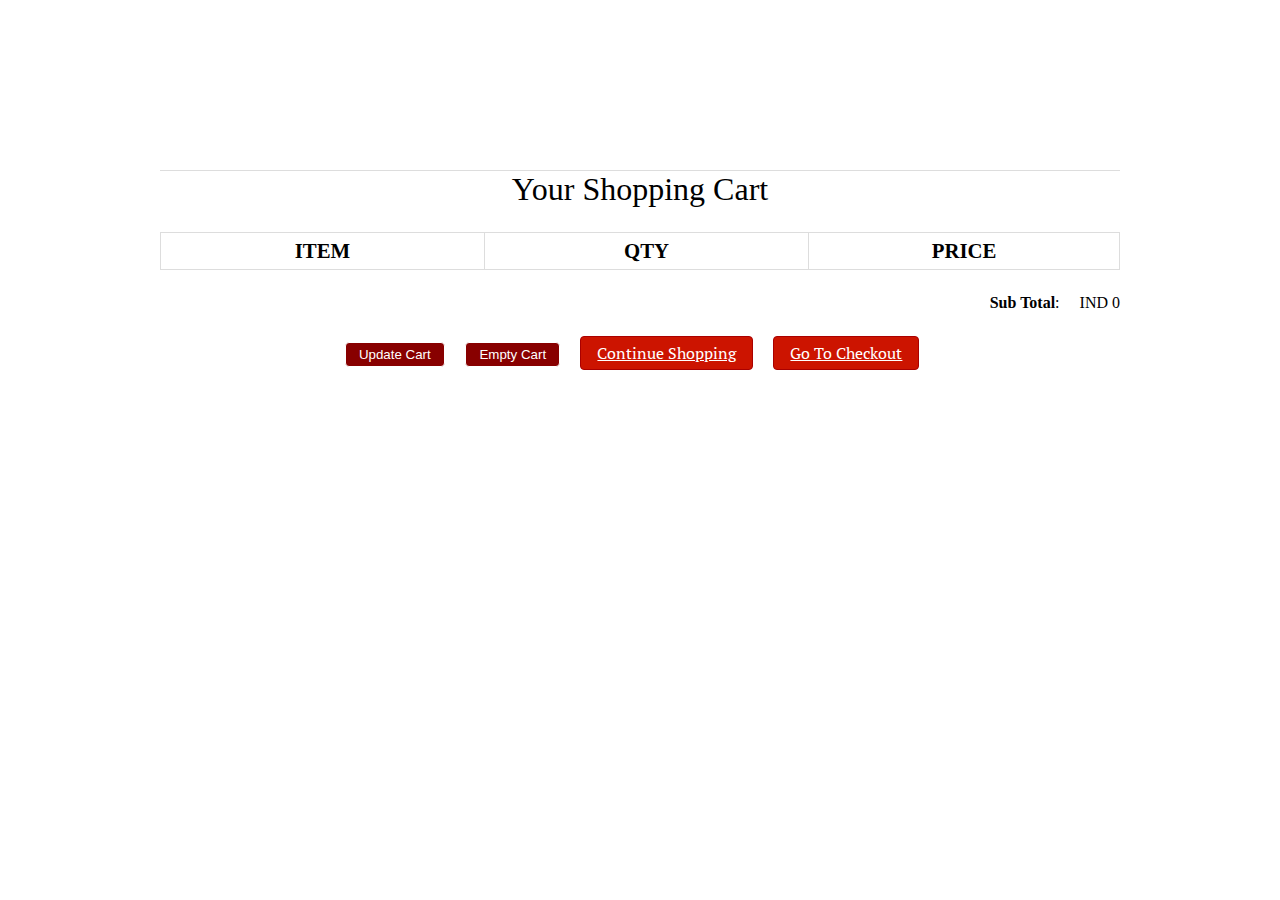
<file: cart.html>
<!DOCTYPE html>
<html>
<head>
<title>Your Cart Here</title>
<meta charset="utf-8" />
<link rel="stylesheet" href="style.css" media="screen" type="text/css" />
<script type="text/javascript" src="http://ajax.googleapis.com/ajax/libs/jquery/2.0.3/jquery.min.js"></script>
<script type="text/javascript" src="jquery.store.js"></script>
</head>

<body>

<div id="site">
	<header id="masthead">
		<h1></h1>
	</header>
	<div id="content">
		<h1>Your Shopping Cart</h1>
		<form id="shopping-cart" action="cart.html" method="post">
			<table class="shopping-cart">
			  <thead>
				<tr>
					<th scope="col">Item</th>
					<th scope="col">Qty</th>
					<th scope="col" colspan="2">Price</th>
				</tr>
			  </thead>
			  <tbody>
			  
			  </tbody>
			</table>
			<p id="sub-total">
				<strong>Sub Total</strong>: <span id="stotal"></span>
			</p>
			<ul id="shopping-cart-actions">
				<li>
					<input type="submit" name="update" id="update-cart" class="btn" value="Update Cart" />
				</li>
				<li>
					<input type="submit" name="delete" id="empty-cart" class="btn" value="Empty Cart" />
				</li>
				<li>
					<a href="index.html" class="btn">Continue Shopping</a>
				</li>
				<li>
					<a href="checkout.html" class="btn">Go To Checkout</a>
				</li>
			</ul>
		</form>
	</div>
	
	

</div>


</body>
</html>
</file>
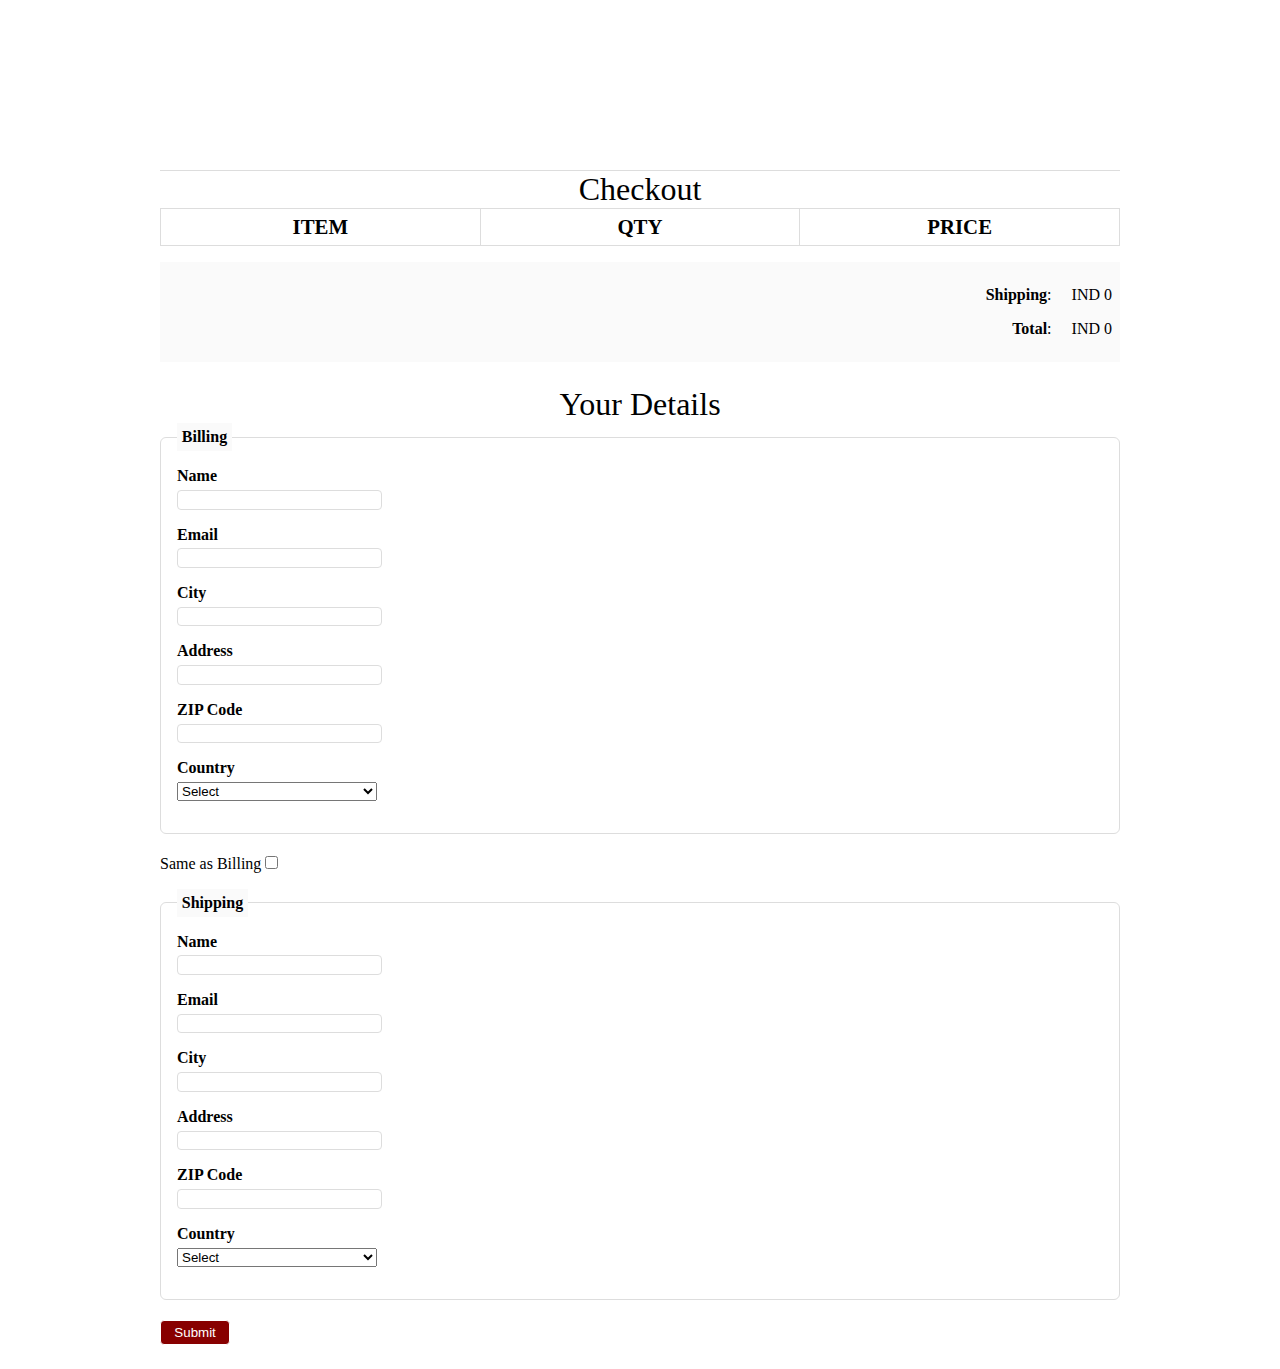
<file: checkout.html>
<!DOCTYPE html>
<html>
<head>
<title>Checkout</title>
<meta charset="utf-8" />
<link rel="stylesheet" href="style.css" media="screen" type="text/css" />
<script type="text/javascript" src="http://ajax.googleapis.com/ajax/libs/jquery/2.0.3/jquery.min.js"></script>
<script type="text/javascript" src="jquery.store.js"></script>
</head>

<body id="checkout-page">

<div id="site">
	<header id="masthead">
		<h1></h1>
	</header>
	<div id="content">
		<h1>Checkout</h1>
			<table id="checkout-cart" class="shopping-cart">
			  <thead>
				<tr>
					<th scope="col">Item</th>
					<th scope="col">Qty</th>
					<th scope="col">Price</th>
				</tr>
			  </thead>
			  <tbody>
			  
			  </tbody>
			</table>
		 <div id="pricing">
			
			<p id="shipping">
				<strong>Shipping</strong>: <span id="sshipping"></span>
			</p>
			
			<p id="sub-total">
				<strong>Total</strong>: <span id="stotal"></span>
			</p>
		 </div>
		 
		 <form action="order.html" method="post" id="checkout-order-form">
		 	<h2>Your Details</h2>
		 	
		 	<fieldset id="fieldset-billing">
		 		<legend>Billing</legend>
		 		<div>
		 			<label for="name">Name</label>
		 			<input type="text" name="name" id="name" data-type="string" data-message="This field cannot be empty" />
		 		</div>
		 		<div>
		 			<label for="email">Email</label>
		 			<input type="text" name="email" id="email" data-type="expression" data-message="Not a valid email address" />
		 		</div>
		 		<div>
		 			<label for="city">City</label>
		 			<input type="text" name="city" id="city" data-type="string" data-message="This field cannot be empty" />
		 		</div>
		 		<div>
		 			<label for="address">Address</label>
		 			<input type="text" name="address" id="address" data-type="string" data-message="This field cannot be empty" />
		 		</div>
		 		<div>
		 			<label for="zip">ZIP Code</label>
		 			<input type="text" name="zip" id="zip" data-type="string" data-message="This field cannot be empty" />
		 		</div>
		 		<div>
		 			<label for="country">Country</label>
		 			<select name="country" id="country" data-type="string" data-message="This field cannot be empty">
		 				<option value="">Select</option>
		 				<option value="De">Denmark</option>
		 				<option value="IN">India</option>
 						<option value="US">USA</option>
                                                 <option value="CA">CANADA</option>
		 			</select>
		 		</div>
		 	</fieldset>
		 	
		 	<div id="shipping-same">Same as Billing <input type="checkbox" id="same-as-billing" value=""/></div>
		 	
		 	<fieldset id="fieldset-shipping">
		 		
		 		<legend>Shipping</legend>
		 		
		 		<div>
		 			<label for="sname">Name</label>
		 			<input type="text" name="sname" id="sname" data-type="string" data-message="This field cannot be empty" />
		 		</div>
		 		<div>
		 			<label for="semail">Email</label>
		 			<input type="text" name="semail" id="semail" data-type="expression" data-message="Not a valid email address" />
		 		</div>
		 		<div>
		 			<label for="scity">City</label>
		 			<input type="text" name="scity" id="scity" data-type="string" data-message="This field cannot be empty" />
		 		</div>
		 		<div>
		 			<label for="saddress">Address</label>
		 			<input type="text" name="saddress" id="saddress" data-type="string" data-message="This field cannot be empty" />
		 		</div>
		 		<div>
		 			<label for="szip">ZIP Code</label>
		 			<input type="text" name="szip" id="szip" data-type="string" data-message="This field cannot be empty" />
		 		</div>
		 		<div>
		 			<label for="scountry">Country</label>
		 			<select name="scountry" id="scountry" data-type="string" data-message="This field cannot be empty">
		 				<option value="">Select</option>
		 				<option value="De">Denmark</option>
		 				<option value="IN">India</option>
                                                       <option value="US">USA</option>
                                                 <option value="CA">CANADA</option>
		 			</select>
		 		</div>
		 	</fieldset>
		 	
		 	<p><input type="submit" id="submit-order" value="Submit" class="btn" /></p>
		 
		 </form>
	</div>
	
	

</div>



</body>
</html>
</file>
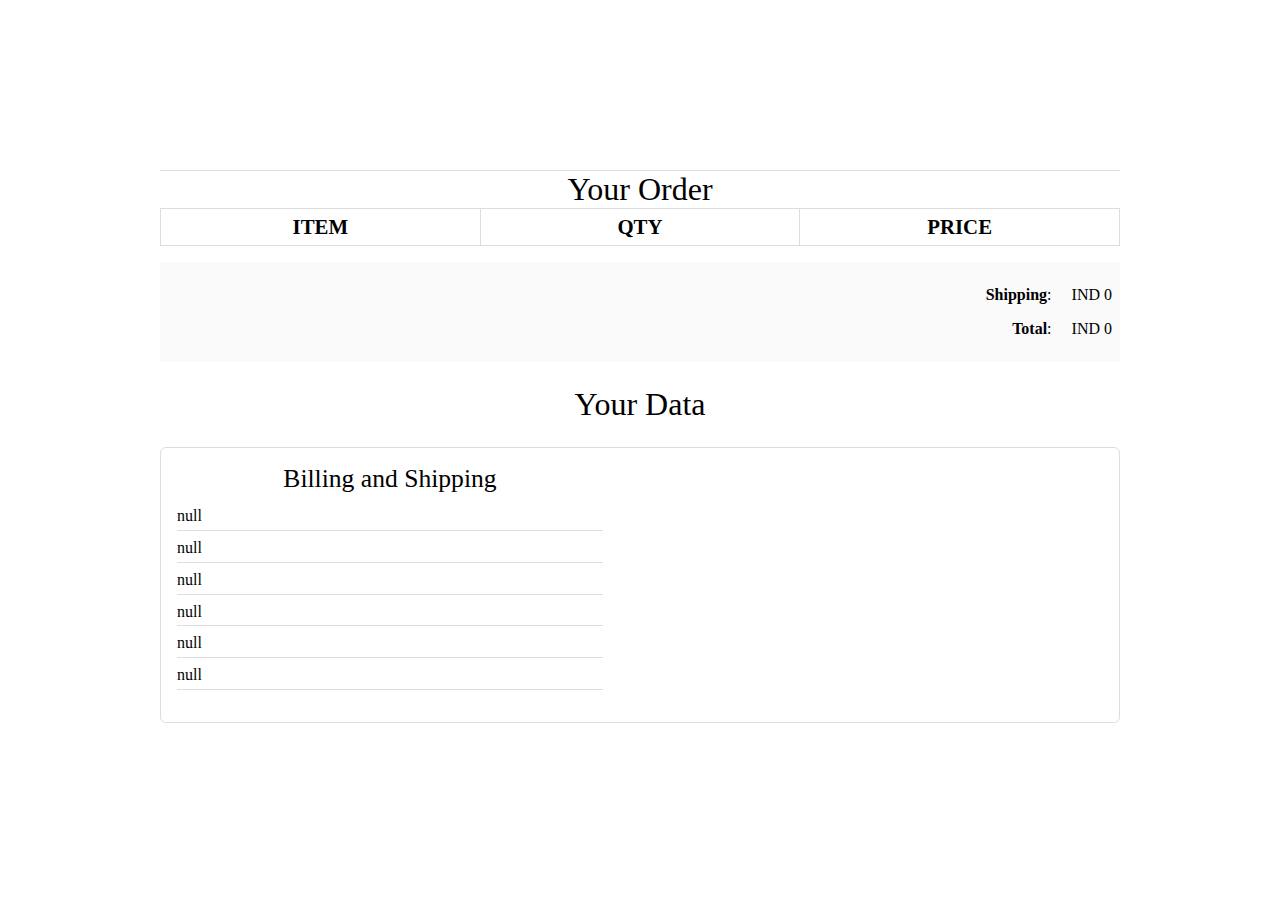
<file: order.html>
<!DOCTYPE html>
<html>
<head>
<title>Your Order</title>
<meta charset="utf-8" />
<link rel="stylesheet" href="style.css" media="screen" type="text/css" />
<script type="text/javascript" src="http://ajax.googleapis.com/ajax/libs/jquery/2.0.3/jquery.min.js"></script>
<script type="text/javascript" src="jquery.store.js"></script>
</head>

<body id="checkout-page">

<div id="site">
	<header id="masthead">
		<h1></h1>
	</header>
	<div id="content">
		<h1>Your Order</h1>
			<table id="checkout-cart" class="shopping-cart">
			  <thead>
				<tr>
					<th scope="col">Item</th>
					<th scope="col">Qty</th>
					<th scope="col">Price</th>
				</tr>
			  </thead>
			  <tbody>
			  
			  </tbody>
			</table>
		 <div id="pricing">
			
			<p id="shipping">
				<strong>Shipping</strong>: <span id="sshipping"></span>
			</p>
			
			<p id="sub-total">
				<strong>Total</strong>: <span id="stotal"></span>
			</p>
		 </div>
		 
		 <div id="user-details">
		 	<h2>Your Data</h2>
		 	<div id="user-details-content"></div>
		 </div>
		 
		 
		 
		 
<form id="paypal-form" action="" method="post">
	<input type="hidden" name="cmd" value="_cart" />
	<input type="hidden" name="upload" value="1" />
	<input type="hidden" name="business" value="" />
	<input type="hidden" name="currency_code" value="" />
</form> 
	</div>
</div>

</body>
</html>
</file>
<file: style.css>
@import url(http://fonts.googleapis.com/css?family=PT+Serif:400,700,400italic);
/* $itemGrow: 1.2; */
/* $duration: 250ms; */
*{
	margin:0;
	padding: 0;
}
#nav-bar
{
	position:sticky;
	top: 0;
	z-index: 10;
}

/* background color to the top navigation bar */
.topnav 
{
  	overflow: hidden;
}
.topnav a 
{
  float: left;
  display: block;
  color: black;
  text-align: center;
  padding: 26px 16px;
  text-decoration: none;
  font-size: 17px;
 
}

.topnav a:hover {
  background-color: white;
  color: black;
}
.topnav a.active {
  background-color: grey;
  
}

.navbarNav ul .li
{
	color: white;
	background-color: black;
}

.topnav a 
{
  	background-color: white;
	font-size: 25px;
  
}
.navbar-brand img
{
	height:100px;
	padding-left:0;
	
}

.navbar-nav li
{
	padding: 0 10px;
}

.navbar-nav li a
{
	float: right;
	text-align: left;
	font-size: 20px;
	background-color: grey;
}
#nav-bar ul li a:hover
{
	color:#007bffd8!important;
}
.navbar
{
	background-color: gray;
	margin-bottom: 10px;
}
.navbar-toggler
{
	border: none;	
}
.navbar-link
{
	color:#555!important;
	font-weight:600;
	font-size:16px;
}
#Slider
{	
	width: auto;
	height: 10px;;
}
/*    product images   */
.featured-categories
{
	margin: 50px 0;	
}
.featured-categories img
{
	width: 100%;
	padding: 20px 0;
	transition: 1s;
	cursor: pointer;
	height: 240px;
}

.featured-categories img:hover
{
	transform: scale(1.1)
}

/*---on sale---*/
.title-box
{
	background: grey;
	color: #fff;
	width: 180px;
	padding: 4px 10px;
	height: 40px;
	margin-bottom: 30px;
	display: flex;
	margin-top: 70px;
}



.title-box h2
{
	font-size: 24px;	
}
.title-box::after
{
	content: '';
	border-top: 40px gray;
	border-right: 50px solid transparent;
	position: absolute;
	display: flex;
	margin-top: -4px;
	margin-left: 170px;
}

h1, h2, h3, h4, h5, h6 {
	font-weight: normal;
	font-size: 50%;
}

#site {
	max-width: 960px;
	margin: 0 auto;
	padding: 0 1em;
}

.product-top img
{
	width: 100%;
	height: 300px;
}
.overlay-right
{
	display: block;
	opacity: 0;
	position: absolute;
	top: 10%;
	margin-left: 0;
	width: 70px;
	margin-bottom: 5%;
	margin-top: 5%;
	
}
.overlay-right .fa
{
	cursor: pointer;
	background-color: #fff;
	color: #000;
	height: 35px;
	width: 35px;
	font-size: 20px;
	padding: 7px;
	margin-bottom: 5%;
	margin-top: 10px;;	 
}
.overlay-right .btn-secondary
{
	background: none !important;
	border: none !important;
	box-shadow: none !important;
}
.product-top:hover .overlay-right
{
	opacity: 1;
	margin-left: 5%;
	transition: 0.5s;
}
.product-bottom h3
{
	font-size: 28px;
	padding-bottom: 10px; 
}

#masthead {
	margin-top: 3em;
	padding: 2em 0 0.5em 0;
	border-bottom: 1px solid #ddd;
}

#masthead h1 {
	margin: 0;
	font-size: 3.5em;
	overflow: hidden;
	padding-left: 85px;
	min-height: 82px;
	line-height: 2.3;
}
.tagline {
	float: right;
	color: gray;
	font-size: 14px;
	padding-top: 3.5em;
}

#products ul {
	margin: 1.5em 0;
	padding: 0;
	list-style: none;
	overflow: hidden;
}

#products li {
	float: left;
	width: 31%;
	margin: 0 1%;
	display: block;
}

.product-image {
	width: 100%;
	padding: 20px 0;
	transition: 1s;
	cursor: pointer;
	height: 300px;
	overflow: hidden;
	
}

.product-description {
	color: black;
	border-radius: 5px;
}

.product-name {
	text-align: center;
	color: black;
	margin: 0;
	font-size: 1.4em;	
	text-transform: uppercase;
	letter-spacing: 0.1em;
}

.product-price {
	width: 2.7em;
	height: 2em;
	font-size: 1.7em;
	text-align: center;
	margin-left: 90px;
	background: #fff;
	color: black;
	
}

form.add-to-cart div
{
	text-align: center;
	color: black;
}

form.add-to-cart p 
{
	text-align: center;	
	color: gray;
}

form.add-to-cart p .btn
{
	text-align: center;	
	color: white;
	background: red;
	margin-bottom: 40px;
}


form input.qty {
	width: 60px;
	border: 2px solid #eee;
	font: 1.5em 'PT Serif', serif;
	background: #f9f9f9;
	color: #000;
	border-radius: 3px;
	margin-left: 0.4em;
	
}

.btn{
	display: inline-block;
	background: #800;
	color: white;	
	padding: 0.3em 1em;
	text-align: center;
	border-radius: 4px;
	border: 1px solid white;
}
 a.btn {
	display: inline-block;
	background: #cc1400;
	color: #fff;
	font: 1em 'PT Serif', serif;
	padding: 0.3em 1em;
	text-align: center;
	border-radius: 4px;
	border: 1px solid #a00;
}

#slider
{
	width: 100%;
}

#about
{
	padding-top: 50px;
	padding-bottom: 50px;
	color:#555;
}
#about .btn
{
	margin-top:20px;
	margin-bottom:30px;	
}
.about-content
{
	padding-top: 20px;
}

.skills-bar p
{
	margin-bottom:6px;
	font-weight: 600;
}

.progress-bar
{
	border-radius:16px;
}

.progress
{
	border-radius:16px!important;
	margin-bottom: 20px;
	
}

#services
{
	background: gray;
	background-size: cover;
	background-position: center;
	color:#555!important;
	background-attachment: fixed;
	padding-top:50px;
	padding-bottom: 50px;
}



#services h1
{
	text-align: center;
	color:#fff!important;
	padding-bottom: 10px;
}

#services h1::after
{
	content: '';
	background:#555;
	display: block;
	height:3px;
	width:170px;
	margin: 20px auto 5px;
}
#services h3
{
	font-weight: 400;
	color: #555;
	margin: auto;
}
#services p
{
	font-weight: 400;
	color: #555;
	margin: auto;
	margin-top: 20px;
}


#services i
{
	
	color: #555;
}

.icon
{
	font-size:40px;
	margin:20px auto;
	padding: 20px;
	height: 80px;
	width:80px;
	border:1px solid #555;
	border-radius:50%;
}

.services .col-md-4:hover{
	background:white;
	cursor: pointer;
	transition: 0.7s;
	
}



/*-------contact---------*/

#contact
{
	background: #efefef;
	padding-top: 40px;
	padding-bottom: 40px;
	color: #777;

}

.contact-form
{
	padding: 15px;
}

::placeholder
{
	color: #999!important;
}

.follow
{
	background: #fff;
	padding: 10px;
	margin: 15px;
}

.contact-info .fa
{
	margin: 10px;
	color: #007bff;
	font-weight: bold;
}


#site-info {
	height: 3em;
	width: 100%;
	line-height: 3;
	text-align: center;
	background: gray;
	position: absolute;
	color: #fff;
	left: 0;
	bottom: 0;
}

body#checkout-page #site-info {
	position: static;
}

#shopping-cart {
	margin: 1.5em 0;
}

.shopping-cart {
	border: 1px solid #ddd;
	border-collapse: collapse;
	border-spacing: 0;
	width: 100%;
	table-layout: fixed;
}

.shopping-cart th {
	font-size: 1.3em;
	padding: 0.3em;
	width: 33.3%;
	border: 1px solid #ddd;
	text-transform: uppercase;
}

.shopping-cart td {
	padding: 0.3em;
	width: 33.3%;
	border: 1px solid #ddd;
}

.shopping-cart tr:nth-child(even) {
	background: #fafafa;
}

.shopping-cart td.pdelete {
	text-align: center;
}

.pdelete a,
.pdelete a:hover {
	color: #c00;
	text-decoration: none;
	font-size: 2.5em;
	display: block;
	text-align: center;
}

#shopping-cart-actions {
	margin: 1.5em 0;
	padding: 0;
	list-style: none;
	text-align: center;
}

#shopping-cart-actions li {
	display: inline-block;
	margin-right: 1em;
}

#pricing {
	padding: 0.5em;
	margin: 1em 0;
	background: #fafafa;
}

#sub-total, #shipping {
	margin: 1.5em 0;
	text-align: right;
}

#sub-total span,
#shipping span {
	margin-left: 1em;
}

#content > h1,
#checkout-order-form h2 {
	font-size: 2em;
	text-align: center;
}

#pricing #sub-total,
#pricing #shipping {
	margin: 1em 0;
}

#checkout-order-form {
	margin: 1.5em 0;
}

#checkout-order-form fieldset {
	border: 1px solid #ddd;
	border-radius: 6px;
	padding: 1em;
	margin-bottom: 1.3em;
}

#checkout-order-form legend {
	padding: 0.3em;
	background: #fafafa;
	font-weight: bold;
}

#checkout-order-form div {
	margin-bottom: 1em;
}

#checkout-order-form label {
	display: block;
	font-weight: bold;
	margin-bottom: 0.3em;
	text-align: left;
}

#checkout-order-form input[type="text"] {
	width: 200px;
	display: block;
	background: #fff;
	border: 1px solid #ddd;
	border-radius: 4px;
	padding: 0.1em;
}

#checkout-order-form select {
	width: 200px;
	display: block;
}

.message {
	display: block;
	margin: 0.5em 0;
	color: red;
}

#user-details {
	margin: 1.5em 0;
}

#user-details > h2 {
	text-align: center;
	font-size: 2em;
}

#user-details-content {
	margin: 1.5em 0;
	padding: 1em;
	border: 1px solid #ddd;
	border-radius: 6px;
	overflow: hidden;
}

#user-details-content .detail {
	float: left;
	width: 46%;
}

#user-details-content .detail.right {
	float: right;
}

#user-details-content .detail > h2 {
	text-align: center;
	font-size: 1.6em;
	margin-bottom: 0.5em;
}

#user-details-content ul {
	margin: 0 0 1em 0;
	padding: 0;
	list-style: none;
}

#user-details-content li {
	display: block;
	margin-bottom: 0.5em;
	padding-bottom: 0.3em;
	border-bottom: 1px solid #ddd;
}
</file>
